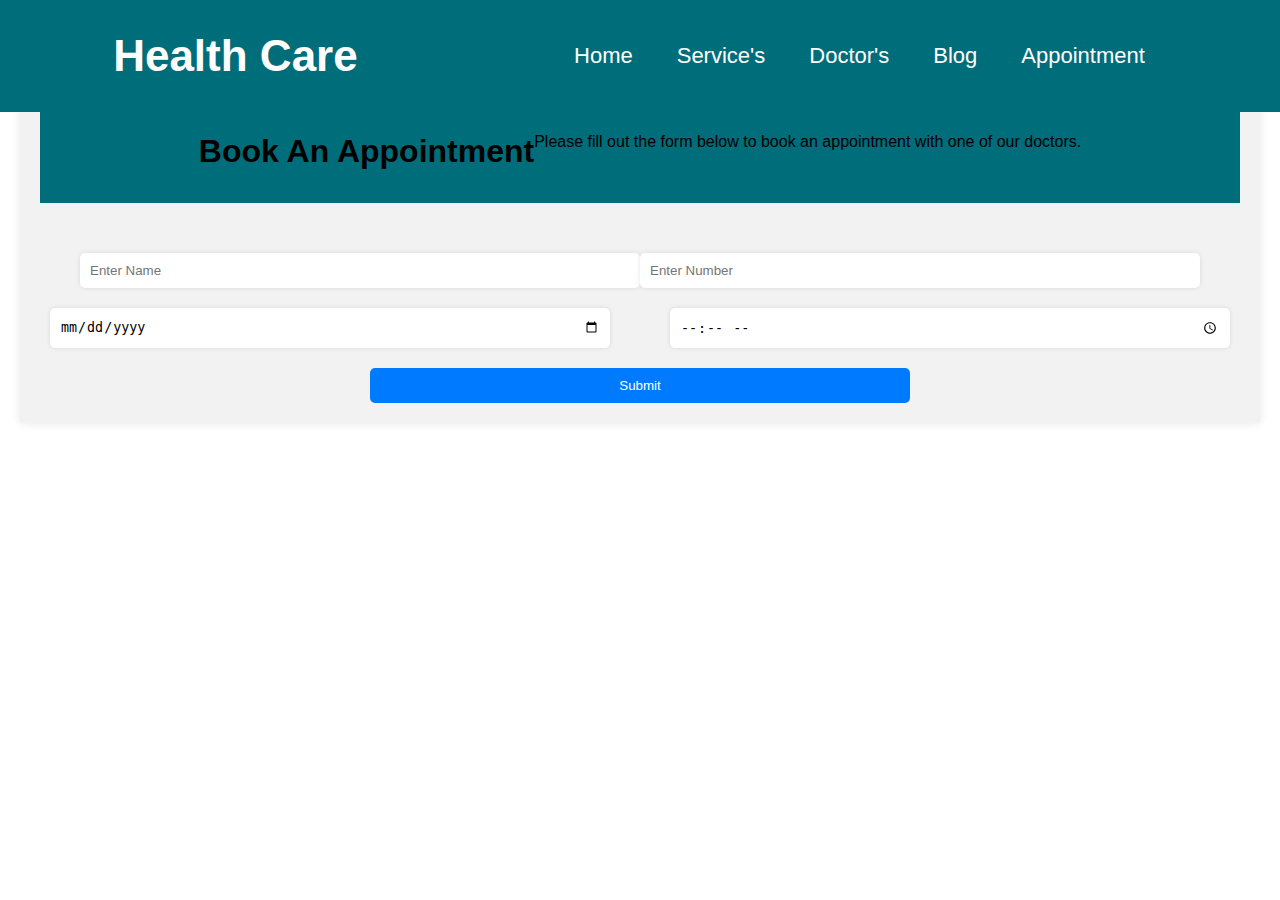
<file: appointment.html>
<!DOCTYPE html>
<html lang="en">
<head>
    <meta charset="UTF-8">
    <meta name="viewport" content="width=device-width, initial-scale=1.0">
    <title>Book An Appointment</title>
    <link rel="stylesheet" href="hospital.css">
</head>

<body>
    <div class="container">
        <nav>
            <div class="logo">
                <h1>Health Care</h1>
            </div>
            <ul>
                <li><a href="hospital.html">Home</a></li>
                <li><a href="#service">Service's</a></li>
                <li><a href="#doctors">Doctor's</a></li>
                <li><a href="#blog">Blog</a></li>
                <li><a href="#appointment">Appointment</a></li>
            </ul>
            <i id="bar" class="fa-solid fa-bars"></i>
        </nav>

        <div class="main">
            <h1>Book An Appointment</h1>
            <p>Please fill out the form below to book an appointment with one of our doctors.</p>
        </div>

        <div class="form">
            <input type="text" placeholder="Enter Name">
            <input type="text" placeholder="Enter Number">
            <input type="date">
            <input type="time">
            <button>Submit</button>
        </div>

        <div class="footer">
            
        </div>
    </div>
    <script src="hospital.js"></script>
</body>
</html>
</file>
<file: hospital.css>
*{
    margin: 0%;
    padding: 0%;
}
body{
    font-family: 'Roboto', sans-serif;
}
nav{
    display: flex;
    align-items: center;
    justify-content: space-around;
    background-color: rgb(0, 109, 122);
    color: white;
    position: fixed;
    top: 0;
    left: 0;
    right: 0;
    height: 5em;
    padding: 1em;
}
ul{
    display: flex;
}
ul li{
    list-style: none;
}
ul li a{
    text-decoration: none;
    color: white;
    font-size: 22px;
    margin-inline: 22px;
}
.logo{
    font-size: 22px;
}
.main{
    display: flex;
    justify-content: center;
    margin-top: 80px;
    background-color: rgb(0, 109, 122);
    padding: 33px;
}
.main img{
    width: 710px;
}
.mainText{
    margin-top: 44px;
    color: white;
}
.mainText h1 {
    font: 2.2rem/1.2 'Roboto', sans-serif;
}
.mainText p{
    margin-top: 1.375rem/1.5;
}
.mainText button{
    margin-top: 1.25rem;
    width: 140px;
    height: 40px;
    background-color: black;
    color: white;
    font-size: 20px;
    border: none;
}
.head{
    text-align: center;
    padding: 88px;
}
.service{
    display: flex;
    flex-wrap: wrap;
    justify-content: center;
}
.service .serviceCard{
    width: 200px;
    padding: 22px;
    border: 2px solid black;
    text-align: center;
    margin-inline: 22px;
    cursor: pointer;
    margin-top: 22px;
}
.serviceCard:hover{
    background-color: rgb(0, 74, 98);
}
.doctors{
    width: 830px;
    height: 300px;
    position: relative;
    margin: auto;
    overflow: hidden;
}
.team{
     
    width: 100%;
    height: 100%;
    display: flex;
    justify-content: center;
    align-items: center;
    overflow: hidden;
    margin: auto;
     position: absolute;
     transition: all 1s ease;
}
.team img{
    width: 240px;
    height: 250px;
    margin-inline: 20px;
    transition: all 1s ease;
}
.blogs{
    display: flex;
    flex-wrap: wrap;
    justify-content: center;
}
.blogCard{
    width: 300px;
    padding: 18px;
    background-color: rgb(1, 75, 75);
    text-align: center;
    color: white;
    margin-inline: 20px;
    margin-top: 22px;
    transition: all 0.3s ease; 
}
.blogCard:hover {
    background-color: rgb(0, 74, 98);
    transform: scale(1.1);
    
}
.blogCard img{
    width: 100%;
    height: 250px;
}
.blogCard a{
    padding: 4px 15px;
    background-color: black;
    color: white;
    text-decoration: none;
    position: relative;
    top: 7px;
    font-size: 20px;
}
.container {
    max-width: 1200px;
    margin: 0 auto;
    padding: 20px;
    background-color: #f2f2f2;
    box-shadow: 0 0 10px rgba(0, 0, 0, 0.1);
}
.form {
    display: flex;
    flex-wrap: wrap;
    justify-content: center;
    margin-top: 50px;
}

.form input {
    width: 45%;
    margin-bottom: 20px;
    padding: 10px;
    border: none;
    border-radius: 5px;
    box-shadow: 0 0 5px rgba(0, 0, 0, 0.1);
}

.form input:nth-child(3) {
    width: 45%;
    margin-right: 5%;
}

.form input:nth-child(4) {
    width: 45%;
}

.form button {
    width: 45%;
    padding: 10px;
    background-color: #007bff;
    color: white;
    border: none;
    border-radius: 5px;
    cursor: pointer;
}
/* Add styles for the modal container */
.modal {
    display: none;
    position: fixed;
    top: 0;
    left: 0;
    width: 100%;
    height: 100%;
    background-color: rgba(0, 0, 0, 0.5);
    z-index: 999;
  }
  
  .modal-content {
    position: absolute;
    top: 50%;
    left: 50%;
    transform: translate(-50%, -50%);
    background-color: #fff;
    padding: 30px;
    border-radius: 5px;
    box-shadow: 0 0 10px rgba(0, 0, 0, 0.3);
    z-index: 1000;
  }
  
  #close-modal {
    margin-top: 20px;
  }
.popup button {
    margin-top: 20px;
  }
.footer p{
    margin-top: 22px;
}

.detailCard{
    width: 400px;
    padding: 42px;
    background-color: lightblue;
    text-align: center;
    position: fixed;
    top: 5%;
    left: 50%;
    right: 50%;
    transform: translate(-50%, 40%);
}
.detailCard i{
    position: absolute;
    left: 0px;
    top: 0px;
    font-size: 22px;
    background-color: black;
    padding: 11px;
    cursor: pointer;
    color: white;
}

#bar{
    display: none;
    font-size: 27px;
}

@media screen and (max-width:1100px){
    .main{
        display: flexbox;
        justify-content: center;
        margin-top: 80px;
    }
}

@media screen and (max-width:850px){
    .doctors{
        width: 90%;
    }
    .team img{
        width: 200px;
        margin-inline: 11px;
    }
}

@media screen and (max-width:760px){
    
    .team img{
        width: 150px;
        margin-inline: 11px;
    }
    .main img{
        width: 90%;
    }
}

@media screen and (max-width:550px){
    
    .team img{
        width: 30%;
        height: 120px;
        margin-inline: 4px;
    }
    .form{
        width: 76%;
    }
    .detailCard {
        width: 70%;
    }
}

@media screen and (max-width:920px){
    ul{
        display: none;
    }
    #bar{
        display: block;
    }
}
    

@media screen and (max-width:620px){
    .main h1{
        font-size: 33px;
    }
}
</file>
